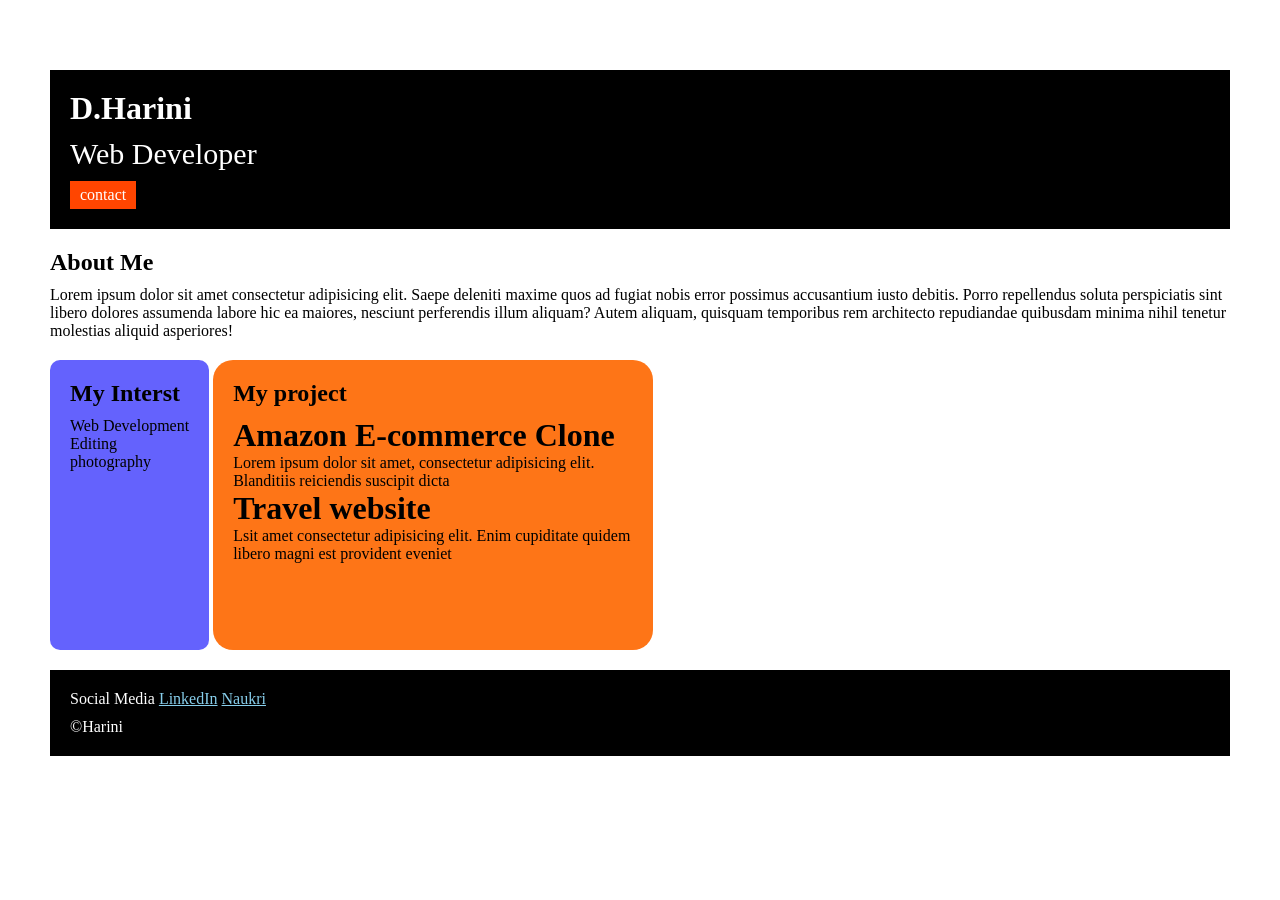
<file: index.html>
<html lang="en">

<head>
    <meta charset="UTF-8">
    <meta name="viewport" content="width=device-width, initial-scale=1.0">
    <title>portfolio</title>
    <link rel="stylesheet" href="style.css">
    <link rel="preconnect" href="https://fonts.googleapis.com">
    <link rel="preconnect" href="https://fonts.gstatic.com" crossorigin>
    <link href="https://fonts.googleapis.com/css2?family=Gabarito:wght@400..900&display=swap" rel="stylesheet">
</head>

<body>
    <div class="container">
        <div class="section-one">
            <h1 class="section-one__name">D.Harini</h1>
            <p class="section-one__role">Web Developer</p>
            <a class="section-one__contact" href="contact.html">contact</a>
        </div>


        <div class="section-two">
            <h2 class="section-two__title">About Me</h2>

            <p class="section-two__desc">Lorem ipsum dolor sit amet consectetur adipisicing elit. Saepe deleniti maxime
                quos ad fugiat nobis error
                possimus accusantium iusto debitis. Porro repellendus soluta perspiciatis sint libero dolores assumenda
                labore
                hic ea maiores, nesciunt perferendis illum aliquam? Autem aliquam, quisquam temporibus rem architecto
                repudiandae quibusdam minima nihil tenetur molestias aliquid asperiores!</p>
        </div>
        <div class="section-three">
            <h2 class="section-three__title">My Interst</h2>
            <ul class="section-three__desc">
                <li>Web Development</li>

                <li>Editing</li>
                <li>photography</li>
            </ul>
        </div>
        <div class="section-four">
            <h2 class="section-four__title">My project</h2>

            <ul class="section-four__desc">
                <li>
                    <h1>Amazon E-commerce Clone</h1>
                    <p>Lorem ipsum dolor sit amet, consectetur adipisicing elit. Blanditiis reiciendis suscipit dicta
                    </p>
                </li>
                <li>
                    <h1>Travel website</h1>
                    <p>Lsit amet consectetur adipisicing elit. Enim cupiditate quidem libero magni est provident eveniet</p>
                </li>

            </ul>
        </div>
        <div class="section-five">
            <p class="section-five__title">
                Social Media
                <a href="#">LinkedIn</a>
                <a href="#">Naukri</a>

            </p>
            <p class="section-five__desc">&copy;Harini</p>
        </div>
    </div>

</body>

</html>
</file>
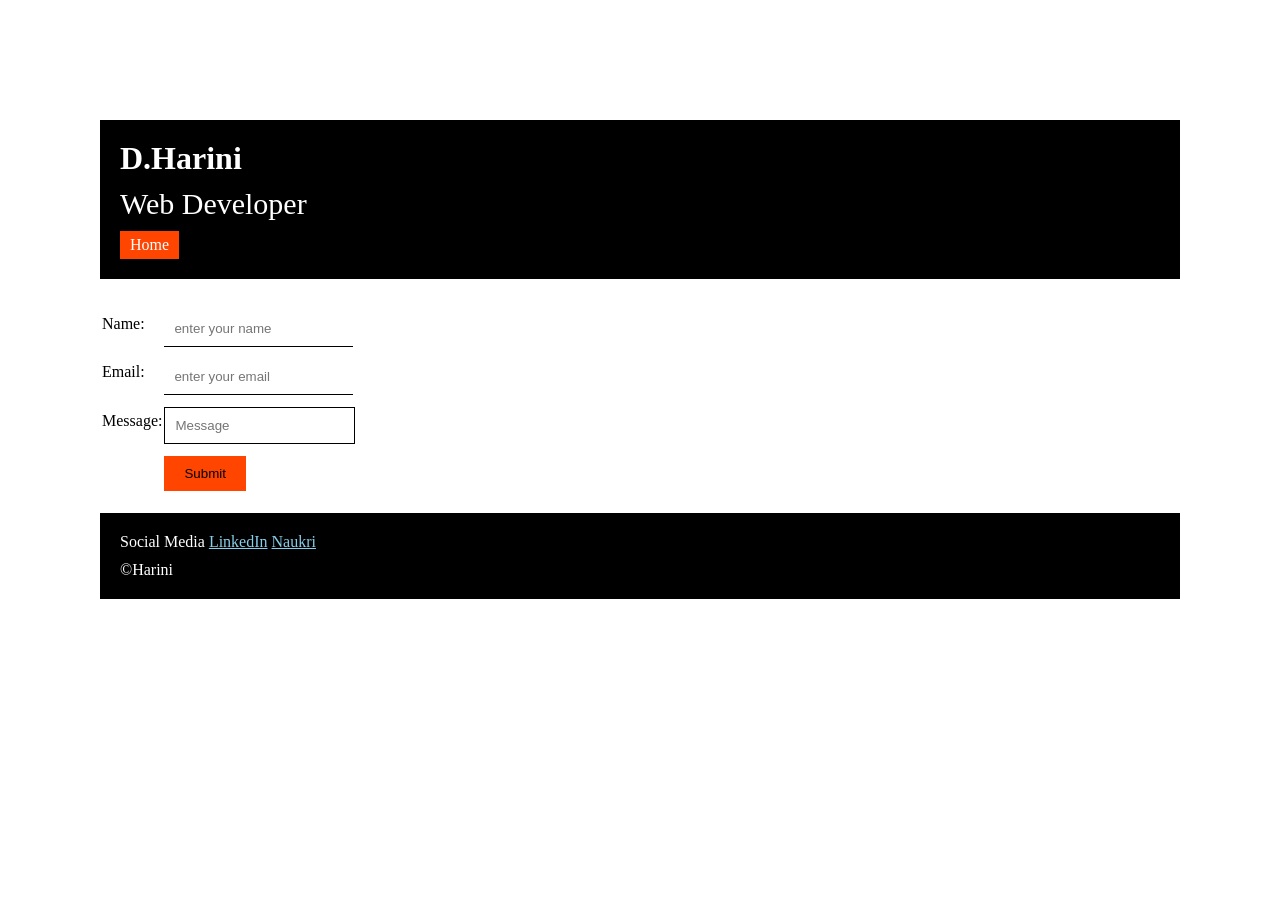
<file: contact.html>
<html lang="en">

<head>
    <meta charset="UTF-8">
    <meta name="viewport" content="width=device-width, initial-scale=1.0">
    <title>contact</title>
    <link rel="stylesheet" href="style.css">
    <link rel="preconnect" href="https://fonts.googleapis.com">
    <link rel="preconnect" href="https://fonts.gstatic.com" crossorigin>
    <link href="https://fonts.googleapis.com/css2?family=Gabarito:wght@400..900&display=swap" rel="stylesheet">
</head>

<body>
    <div class="container">
        <div class="container">
            <div class="section-one">
                <h1 class="section-one__name">D.Harini</h1>
                <p class="section-one__role">Web Developer</p>
                <a class="section-one__contact" href="index.html">Home</a>
            </div>
            <div class="contact-form">
                <form>
                    <table>
                        <tr>
                            <td>Name:</td>
                            <td><input type="text" placeholder="enter your name" class="contact-form__input"></td>
                        </tr>
                        <tr>
                            <td>Email:</td>
                            <td> <input type="Email" placeholder="enter your email" class="contact-form__input"></td>
                        </tr>

                        <tr>
                            <td>Message:</td>
                            <td>
                                <input type="text" placeholder="Message" class="contact-form__textarea">
                            </td>
                        </tr>
                        <tr>
                            <td></td>
                            <td><input type="submit" class="contact-form__submit"></td>
                        </tr>
                    </table>
                </form>
            </div>

            <div class="section-five">
                <p class="section-five__title">
                    Social Media
                    <a href="#">LinkedIn</a>
                    <a href="#">Naukri</a>

                </p>
                <p class="section-five__desc">&copy;Harini</p>
            </div>
        </div>
</body>

</html>
</file>
<file: style.css>
*{
    padding: 0;
    margin: 0;
}
body{
    font-family: "Young Serif", serif;
}

.container{
    padding: 50px;
}
.section-one{
    background-color: black;
    color: white;
    padding: 20px;
}

.section-one__contact{
    background-color: orangered;
    color: white;
    text-decoration: none;
    padding-left: 10px;
    padding-right: 10px;
    padding-bottom: 5px;
    padding-top: 5px;
    display: inline-block;
    margin-top: 10px;

}

.section-one__name{
    font: size 60px;

}

.section-one__role{
    font-size: 30px;
    margin-top: 10px;
}

.section-one,
.section-two,
.section-three,
.section-four,
.section-five {
    margin-top: 20px;
}

.section-one__desc,
.section-two__desc,
.section-three__desc,
.section-four__desc,
.section-five__desc {

    margin-top: 10px;
}

.section-five {
    background-color: black;
    color: white;
    padding: 20px;
}

.section-five__title a {
    color: skyblue;
}

.section-three li,
.section-four li {
    list-style: none;

}

.section-three {
    background-color: #6462FD;
    color: black;
    padding: 20px;
    display: inline-block;
    height: 250px;
    border-radius: 10px;
    vertical-align: top;


}

.section-four {
    background-color: #FE7517;
    color: black;
    padding: 20px;
    display: inline-block;
    height: 250px;
    border-radius: 20px;
    vertical-align: top;
    width: 400px;

}

.contact-form {
    margin-top: 20px;
}

.contact-form__input,
.contact-form__textarea,
.contact-form__submit {
    margin-top: 10px;
}

.contact-form__input {
    padding: 10px;
    border: none;
    border-bottom: solid black 1px;

}

.contact-form__textarea {
    padding: 10px;
    border: none;
    border: solid black 1px;
}

.contact-form__submit {
    padding-top: 10px;
    padding-bottom: 10px;
    padding-left: 20px;
    padding-right: 20px;
    background-color: orangered;
    color: black;
    border: none;
}
</file>
